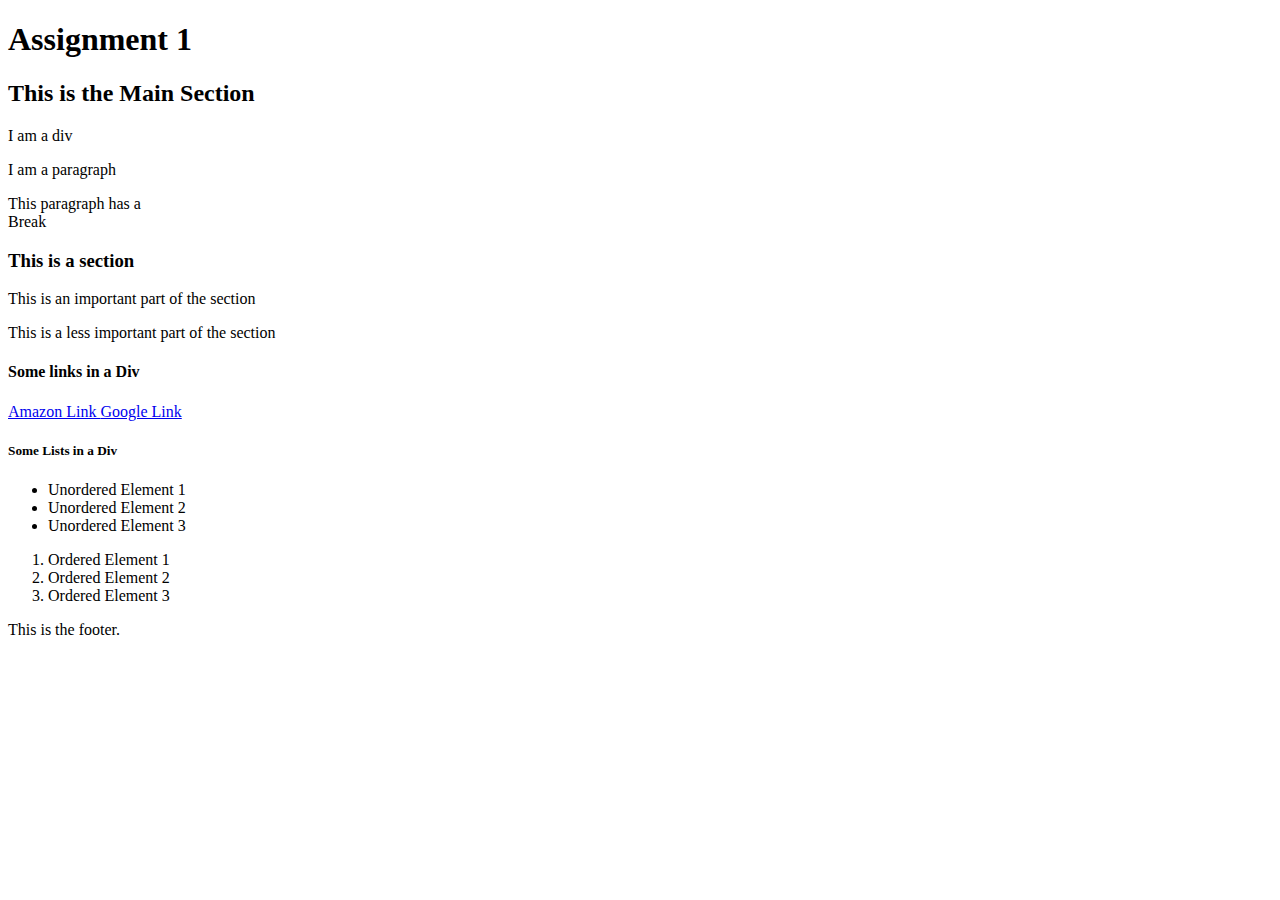
<file: lib2024/assg-1/index.html>
<!DOCTYPE html>


<html>
	<html lang='en ca'>
<head>
	<meta charset="utf-8">
	<title>LIB2024-Assignment1</title>
</head>

<body>
	<header>
		<h1>Assignment 1</h1><!-- This is the title -->
	<header>
</body>

<main>
	<h2>This is the Main Section</h2>

	<div>
		I am a div 
	</div>

	<p>I am a paragraph</p>	
	<p>This paragraph has a<br>Break</p>

	<section>
		<header>
			<h3>This is a section</h3>

			<p>This is an important part of the section</p>
			<p>This is a less important part of the section<p>
	<section>
		<header>
			<h4>Some links in a Div</h4><!-- These are the links -->
			<a href="https://www.amazon.ca/"> Amazon Link </a>
			<a href="https://www.google.com/"> Google Link </a>

			<h5>Some Lists in a Div</h5><!-- These are my links -->
			<nav>
				<ul>
					<li>Unordered Element 1</li>
					<li>Unordered Element 2</li>
					<li>Unordered Element 3</li>
				</ul>
				<ol>
					<li>Ordered Element 1</li>
					<li>Ordered Element 2</li>
					<li>Ordered Element 3</li>
				</ol>
			</nav>
		</header>
	</section>
</main>

<footer>This is the footer.<br>
</footer>
</file>
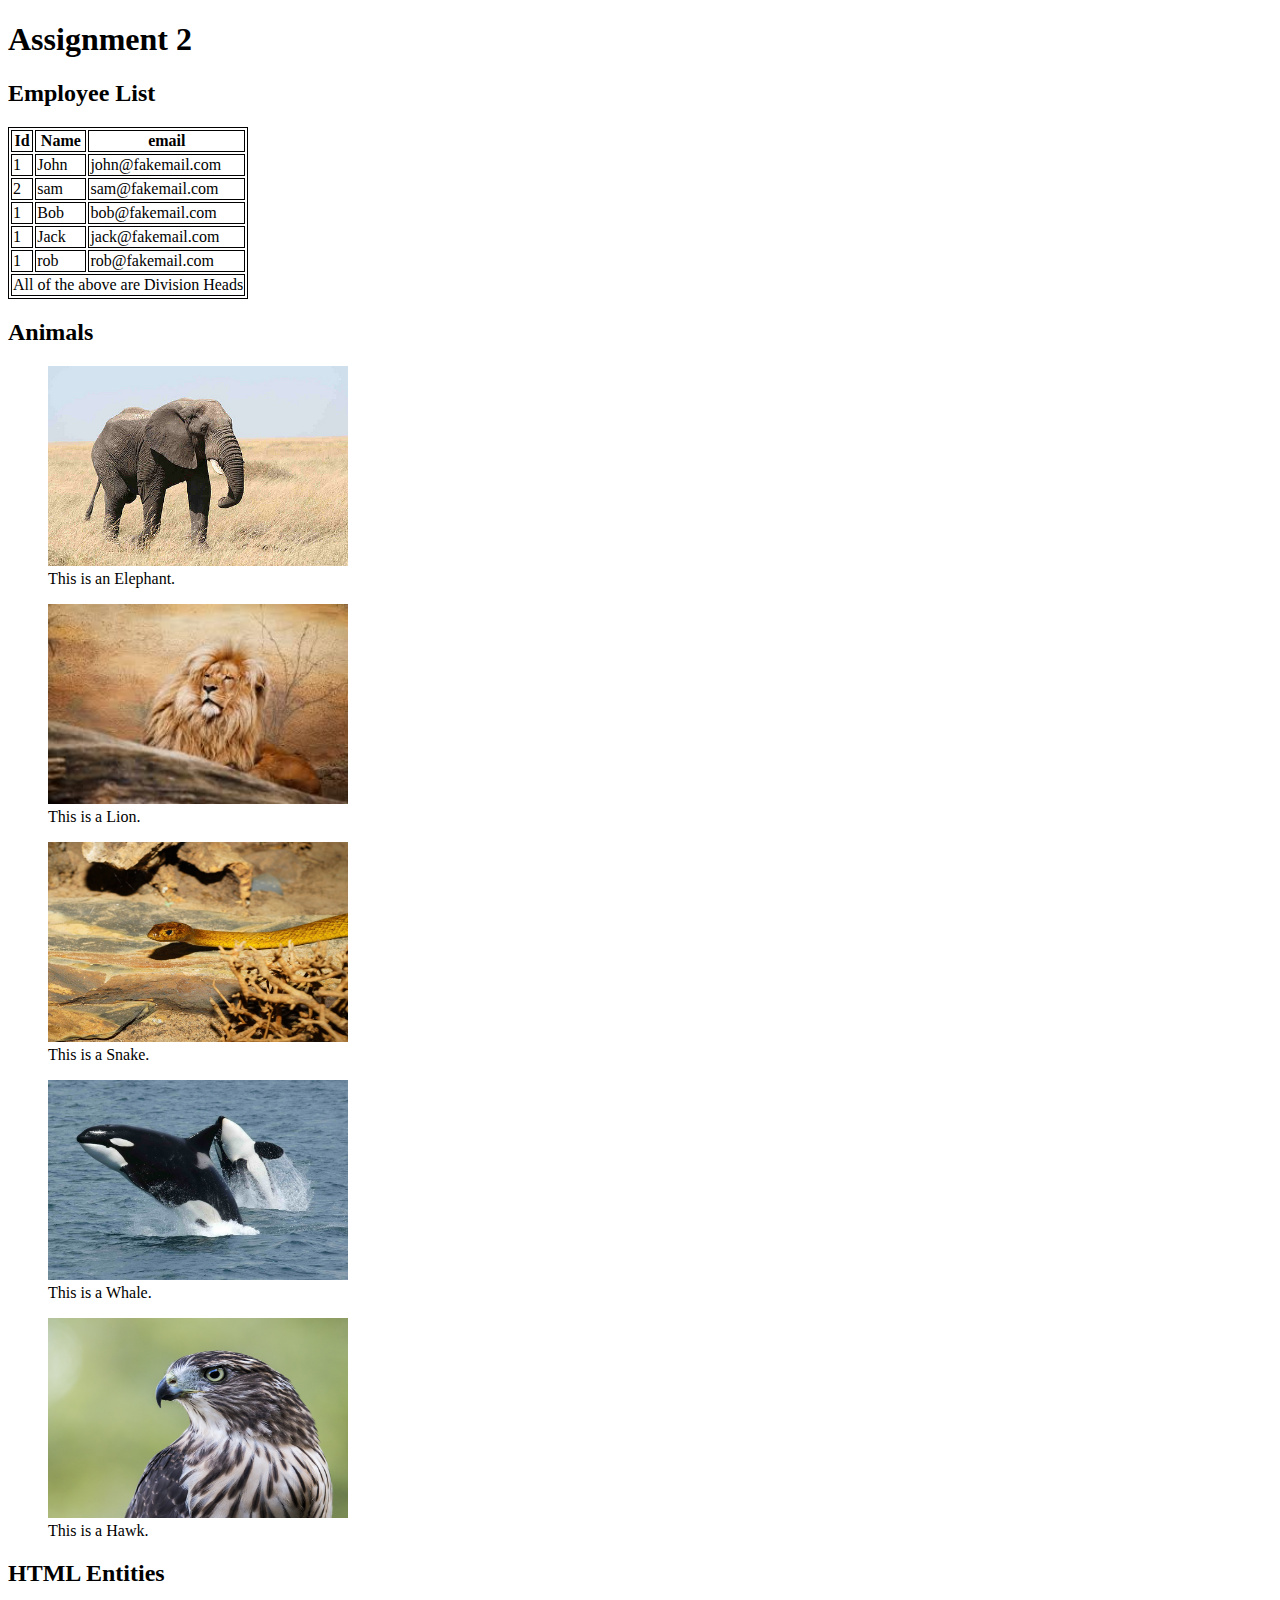
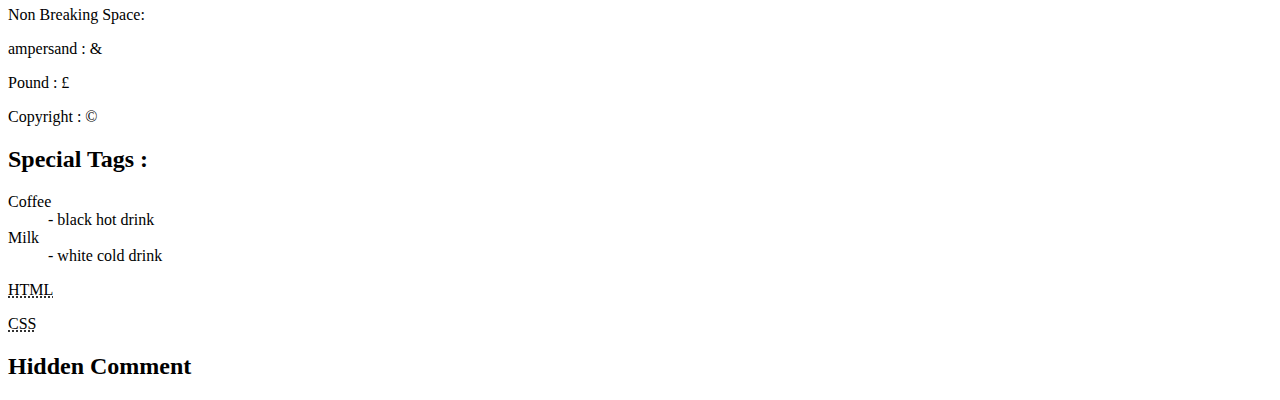
<file: lib2024/assg-2/index.html>
<!DOCTYPE html>


	<html lang='en-ca'>
<head>
	<meta charset="utf-8">
	<title>LIB2024-Assignment2</title>
  <style>
    table, th, td {
     border: 1px solid;
   }
 </style>
</head>

	<header>
		<h1>Assignment 2</h1><!-- This is the title -->
	</header>

<main>
	<h2>Employee List</h2><!-- Here is my list of employees -->
    <table>
 

      <thead>
        <tr>
         <th>Id</th>
         <th>Name</th>
         <th>email</th>
       </tr>
     </thead>

     <tbody>

      <tr>
       <td>1</td>
       <td>John</td>
       <td>john@fakemail.com</td>
     </tr>

     <tr>
       <td>2</td>
       <td>sam</td>
       <td>sam@fakemail.com</td>
     </tr>

     <tr>
       <td>1</td>
       <td>Bob</td>
       <td>bob@fakemail.com</td>
     </tr>

     <tr>
      <td>1</td>
      <td>Jack</td>
      <td>jack@fakemail.com</td>
    </tr>

    <tr>
      <td>1</td>
      <td>rob</td>
      <td>rob@fakemail.com</td>
    </tr>

  </tbody>
  <tfoot>

    <tr>
      <td colspan="3">All of the above are Division Heads</td><!--this shows that all of the above are division heads -->
    </tr>

  </tfoot>

    </table>
   

<section>
	<h2>Animals</h2><!--This shows the animals -->

	<figure>
      <img src = "img/elephant.jpg" alt="Elephant" width="300" height="200"/>
      <figcaption>This is an Elephant.</figcaption>
   </figure>

   <figure>
      <img src = "img/lion.jpg" alt="Lion" width="300" height="200"/>
      <figcaption>This is a Lion.</figcaption><!--picture of lion -->
   </figure>

   <figure>
      <img src = "img/snake.jpg" alt="Snake" width="300" height="200"/>
      <figcaption>This is a Snake.</figcaption>
   </figure>

   <figure>
      <img src="img/whale.jpg" alt="Whale" width="300" height="200"/>
      <figcaption>This is a Whale.</figcaption>
   </figure>

   <figure>
      <img src = "img/hawk.jpg" alt="Hawk" width="300" height="200"/>
      <figcaption>This is a Hawk.</figcaption>
   </figure>

</section>
	<h2>HTML Entities</h2>
  <article>
    <p>Non Breaking Space: &nbsp;</p>
    <p>ampersand : &amp;<p>
    <p>Pound : &pound;<p>
    <p>Copyright : &copy;<p>
  </article>


	<h2>Special Tags :</h2><!--these are my special tags -->

<dl>
  <dt>Coffee</dt>
  <dd>- black hot drink</dd>
  <dt>Milk</dt>
  <dd>- white cold drink</dd>
</dl>


<p><abbr title="HTML">HTML</abbr></p>
<p><abbr title="CSS">CSS</abbr></p>

<h2>Hidden Comment</h2><!--Hello professor -->
</main>
</body>
</html>
</file>
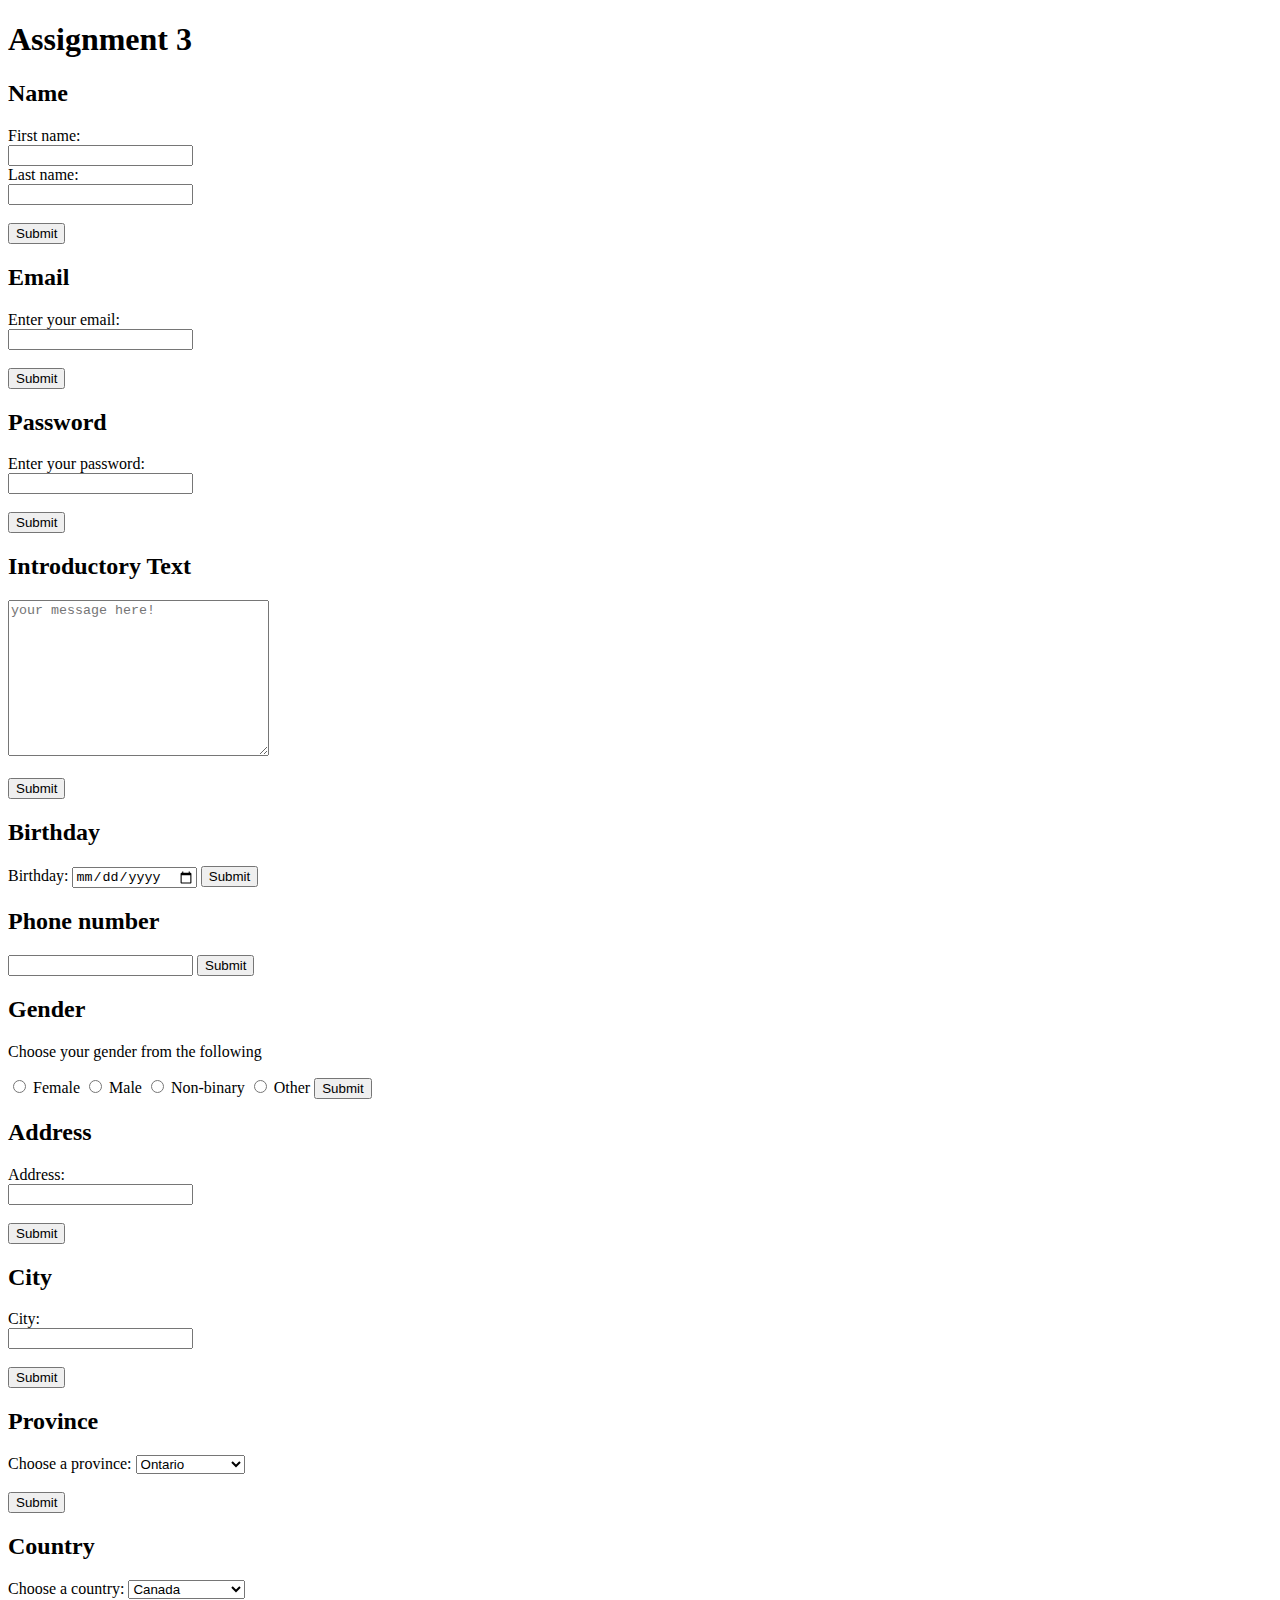
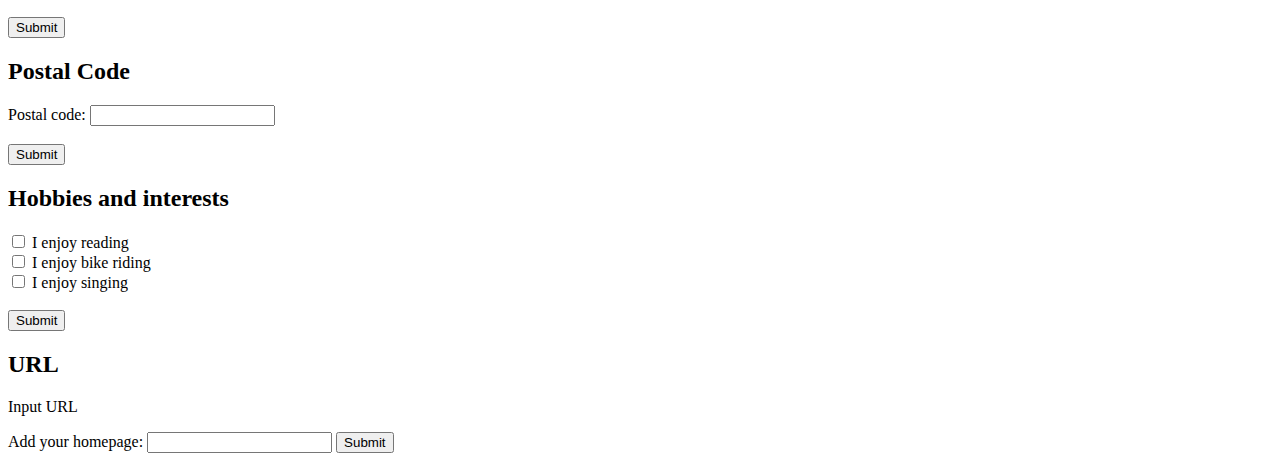
<file: lib2024/assg-3/index.html>
<!DOCTYPE html>


	<html lang='en-ca'>
<head>
	<meta charset="utf-8">
	<title>LIB2024-Assignment3</title>
	<header>
		<h1>Assignment 3</h1><!-- This is the title -->
	</header>

<h2>Name</h2><!-- i have made this field required -->

<form>
	<label for="fname">First name:</label><br>
	<input type="text" id="fname" name="fname" value="" required><br>
	<label for="lname">Last name:</label><br>
	<input type="text" id="lname" name="lname" value="" required><br><br>
	<input type="submit" value="Submit">
</form>

<h2>Email</h2>

<form action="/action_page.php">
	<label for="email">Enter your email:</label><br>
	<input type="email" id="email" name="email" required><br><br>
	<input type="submit" value="Submit">
</form>

<h2>Password</h2><!-- the password will not appear as you type -->

<form action="/action_page.php">
	<label for="pwd">Enter your password:</label><br>
	<input type="password" id="pwd" name="pwd" required><br><br>
	<input type="submit" value="Submit">
</form>

<h2>Introductory Text</h2>

<form action="/action_page.php">
	<textarea name="message" rows="10" cols="30" placeholder="your message here!"></textarea>
	<br><br>
	<input type="submit">
</form>

<h2>Birthday</h2><!-- input date, year and month -->

<form action="/action_page.php">
	<label for="birthday">Birthday:</label>
	<input type="date" id="birthday" name="birthday" required>
	<input type="submit" value="Submit">
</form>

<h2>Phone number</h2>

<form action="/action_page.php">
	<label for="quantity"></label>
	<input type="number" id="quantity" name="quantity" min="0" required>
	<input type="submit" value="Submit">
</form>

<h2>Gender</h2>

<p>Choose your gender from the following</p>

<form action="/action_page.php">
	<input type="radio" id="female" name="gender" value="Female">
	<label for="female">Female</label>
	<input type="radio" id="male" name="gender" value="Male">
	<label for="male">Male</label>
	<input type="radio" id="non-binary" name="gender" value="Non-binary">
	<label for="non-binary">Non-binary</label>
	<input type="radio" id="other" name="gender" value="Other">
	<label for="other">Other</label>
	<input type="submit" value="Submit">
</form>

<h2>Address</h2>

<form action="/action_page.php">
	<label for="address">Address:</label><br>
	<input type="text" id="address" name="address"><br><br>
	<input type="submit" value="Submit">
</form>

<h2>City</h2>

<form action="/action_page.php">
	<label for="city">City:</label><br>
	<input type="text" id="city" name="city"><br><br>
	<input type="submit" value="Submit">
</form>

<h2>Province</h2><!-- this option is using a drop-down menu -->

<form action="/action_page.php">
	<label for="provinces">Choose a province:</label>
	<select name="provinces" id="provinces">
		<option value="ontario">Ontario</option>
		<option value="quebec">Quebec</option>
		<option value="manitoba">Manitoba</option>
		<option value="saskatchewan">Saskatchewan</option>
	</select>
	<br><br>
	<input type="submit" value="Submit">
</form>

<h2>Country</h2>

<form action="/action_page.php">
	<label for="countries">Choose a country:</label>
	<select name="countries" id="countries">
		<option value="canada">Canada</option>
		<option value="united states">United States</option>
		<option value="united kingdom">United Kingdom</option>
		<option value="australia">Australia</option>
	</select>
	<br><br>
	<input type="submit" value="Submit">
</form>

<h2>Postal Code</h2>

<form action="/action_page.php">
	<label for="postalcode">Postal code:</label>
	<input type="text" id="postalcode" name="postal code"><br><br>
	<input type="submit" value="Submit">
</form>

<h2>Hobbies and interests</h2>

<form action="/action_page.php">
	<input type="checkbox" id="hobby1" name="hobby1" value="Reading">
	<label for="hobby1">I enjoy reading</label><br>
	<input type="checkbox" id="hobby2" name="hobby2" value="Bike riding">
	<label for="hobby2">I enjoy bike riding</label><br>
	<input type="checkbox" id="hobby3" name="hobby3" value="Singing">
	<label for="hobby3">I enjoy singing</label><br><br>
	<input type="submit" value="Submit">
</form>

<h2>URL</h2>

<p>Input URL</p>

<form action="/action_page.php">
	<label for="homepage">Add your homepage:</label>
	<input type="url" id="homepage" name="homepage">
	<input type="submit" value="Submit">
</form>
</file>
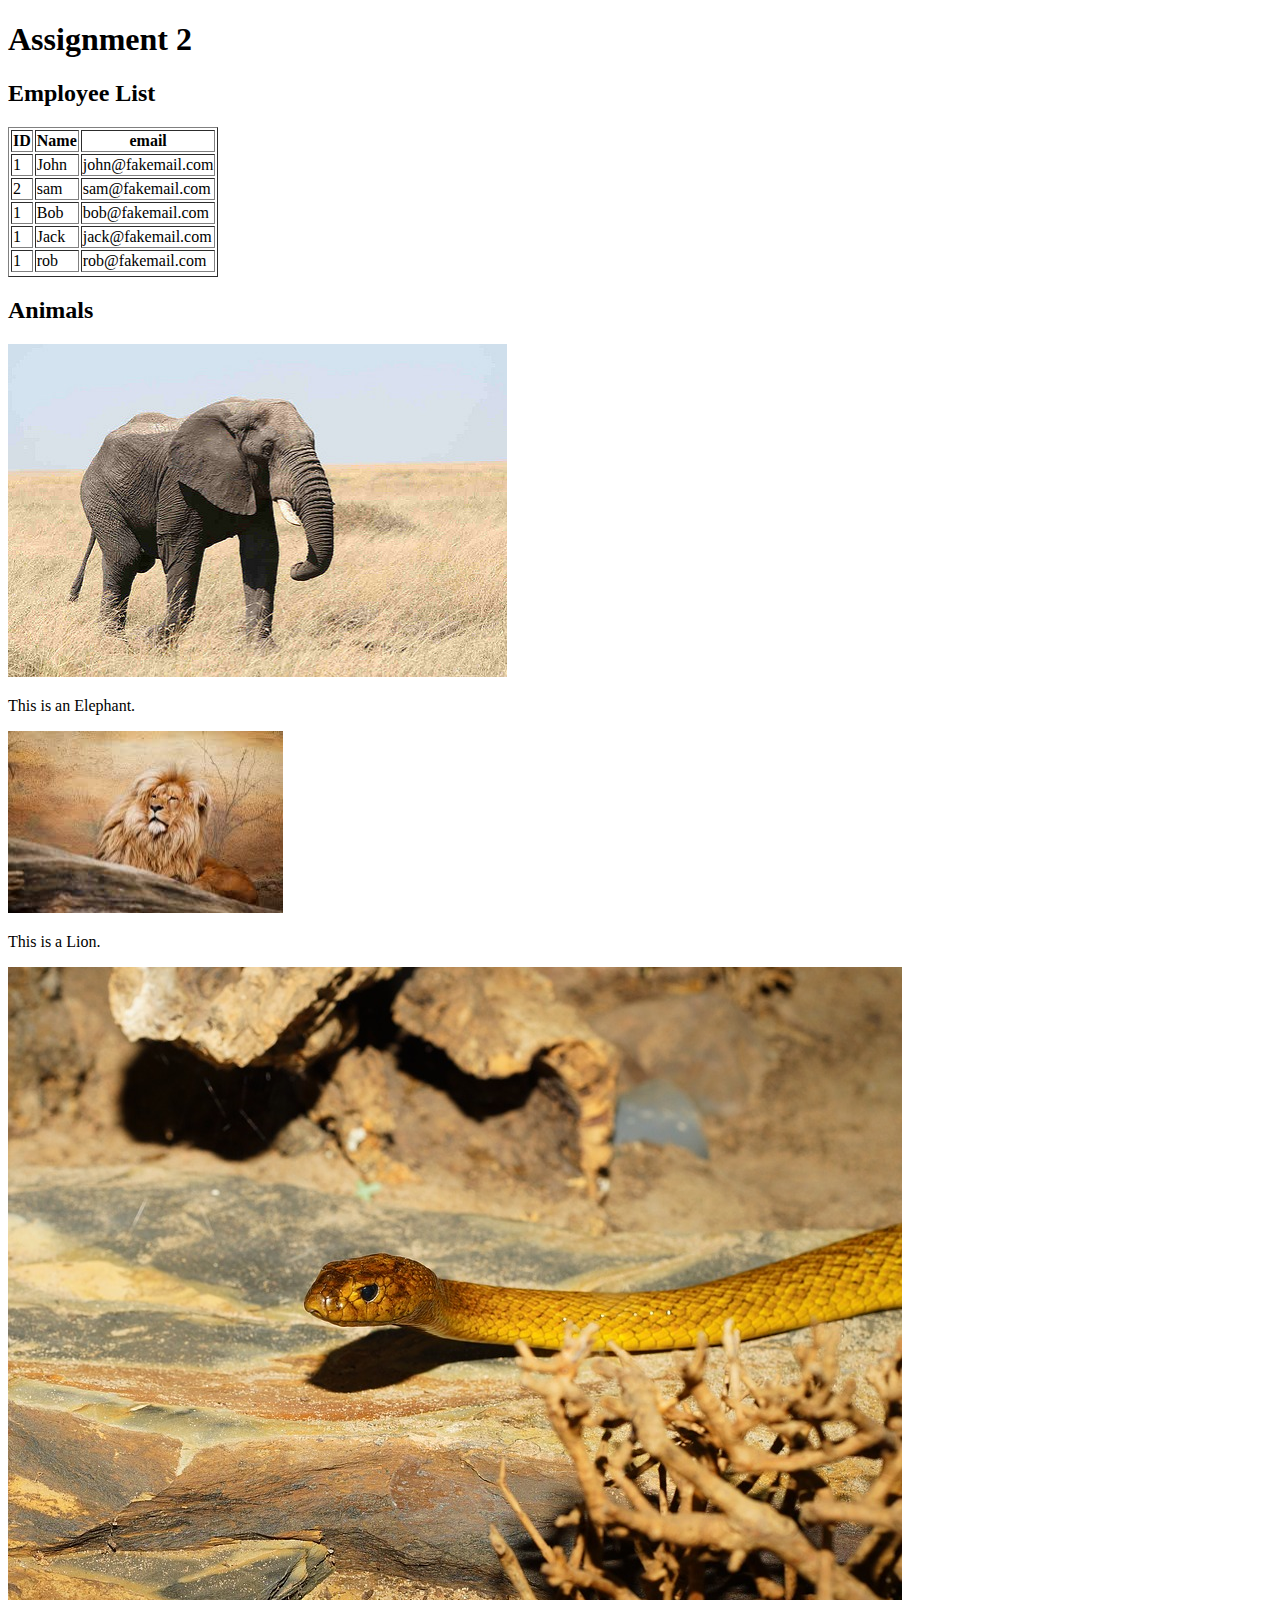
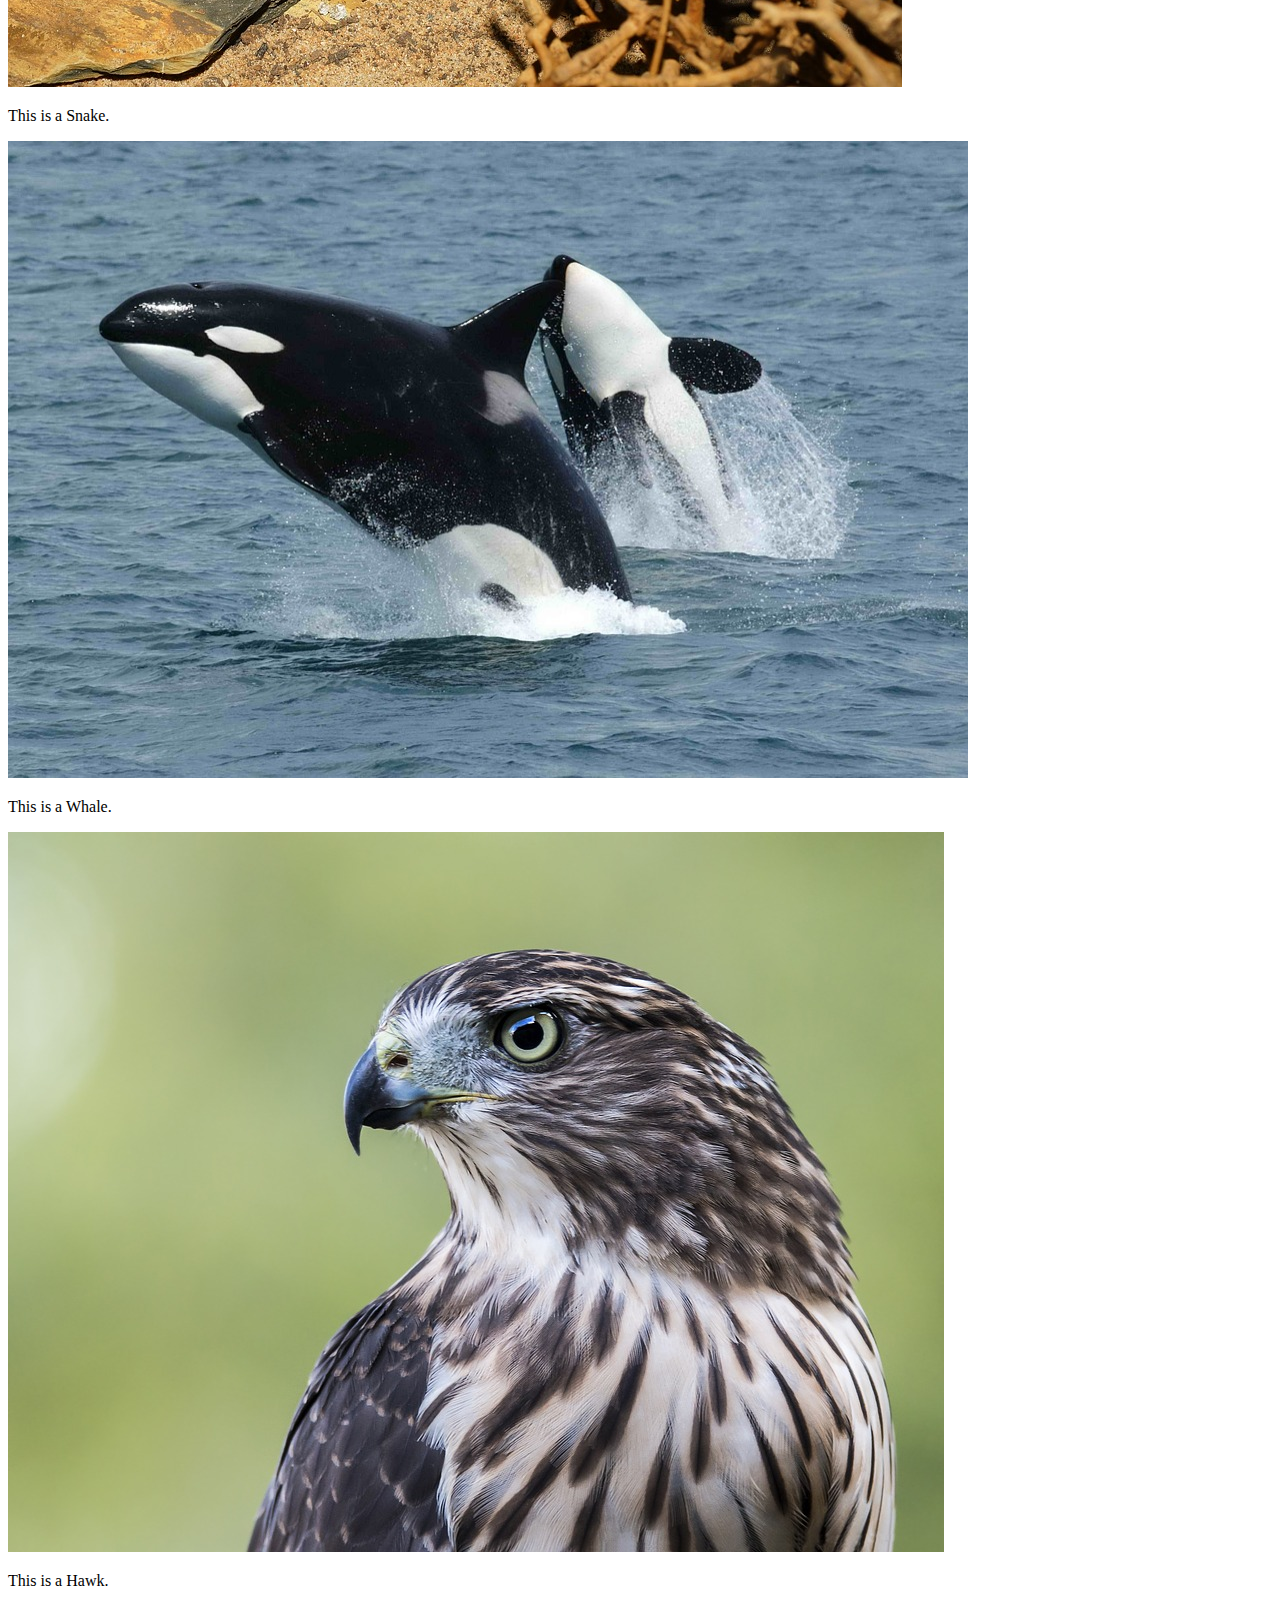
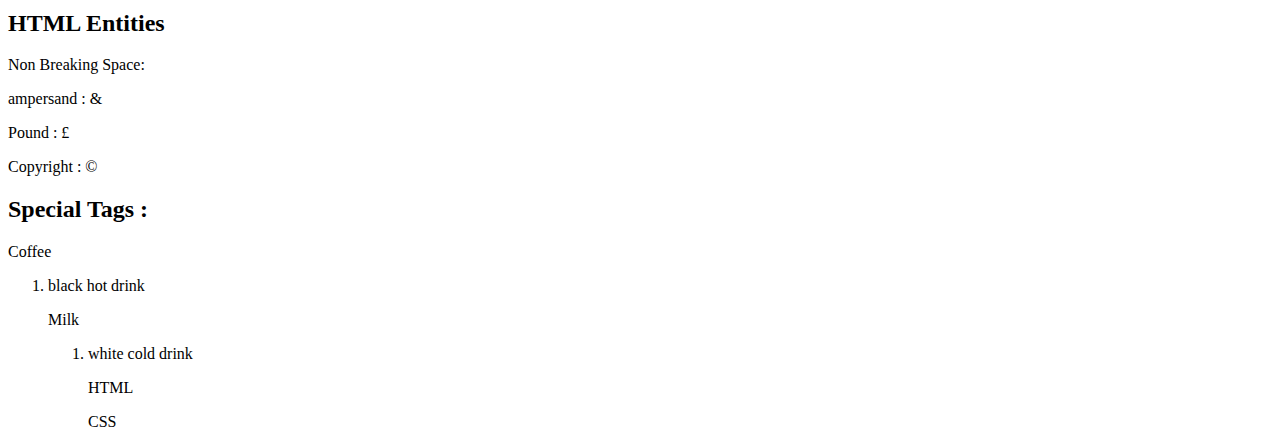
<file: lib2024/assg-2/assg-2.html>
<!DOCTYPE html>


<html>
	<html lang='en ca'>
<head>
	<meta charset="utf-8">
	<title>LIB2024-Assignment2</title>
</head>

<body>
	<header>
		<h1>Assignment 2</h1><!-- This is the title -->
	<header>
</body>

<main>
	<h2>Employee List</h2>

  <body>
    <table border="1">
      <tr>
        <th>ID</th>
        <th>Name</th>
        <th>email</th>
      </tr>
      <tr>
        <td>1</td>
        <td>John</td>
        <td>john@fakemail.com</td>
      </tr>
      <tr>
        <td>2</td>
        <td>sam</td>
        <td>sam@fakemail.com</td>
      </tr>
       <td>1</td>
        <td>Bob</td>
        <td>bob@fakemail.com</td>
      </tr>
      <tr>
        <td>1</td>
        <td>Jack</td>
        <td>jack@fakemail.com</td>
      </tr>
       <td>1</td>
        <td>rob</td>
        <td>rob@fakemail.com</td>
      </tr>
      <tr>

    </table>
  </body>
</html>
	
	<header>
</body>

<main>
	<h2>Animals</h2>

	<body>
      <img src = "img/elephant.jpg" alt="Elephant" width="499" height="333"/>
      <p>This is an Elephant.</p>
   </body>

   <body>
      <img src = "img/lion.jpg" alt="Lion" width="275" height="182"/>
      <p>This is a Lion.</p>
   </body>

   <body>
      <img src = "img/snake.jpg" alt="Snake" width="894" height="720"/>
      <p>This is a Snake.</p>
   </body>

   <body>
      <img src="img/whale.jpg" alt="Whale" width="960" height="637"/>
      <p>This is a Whale.</p>
   </body>

   <body>
      <img src = "img/hawk.jpg" alt="Hawk" width="936" height="720"/>
      <p>This is a Hawk.</p>
   </body>

<main>
	<h2>HTML Entities</h2>

	<p>Non Breaking Space:</p>
	<p>ampersand : &<p>
	<p>Pound : £<p>
	<p>Copyright : ©<p>

<main>
	<h2>Special Tags :</h2>

	<p>Coffee<p>
		<ol>
			<li>black hot drink</li>
			
<p>Milk<p>
	<ol>
		<li>white cold drink</li>	

<p>HTML<p>

<p>CSS<P>
</file>
